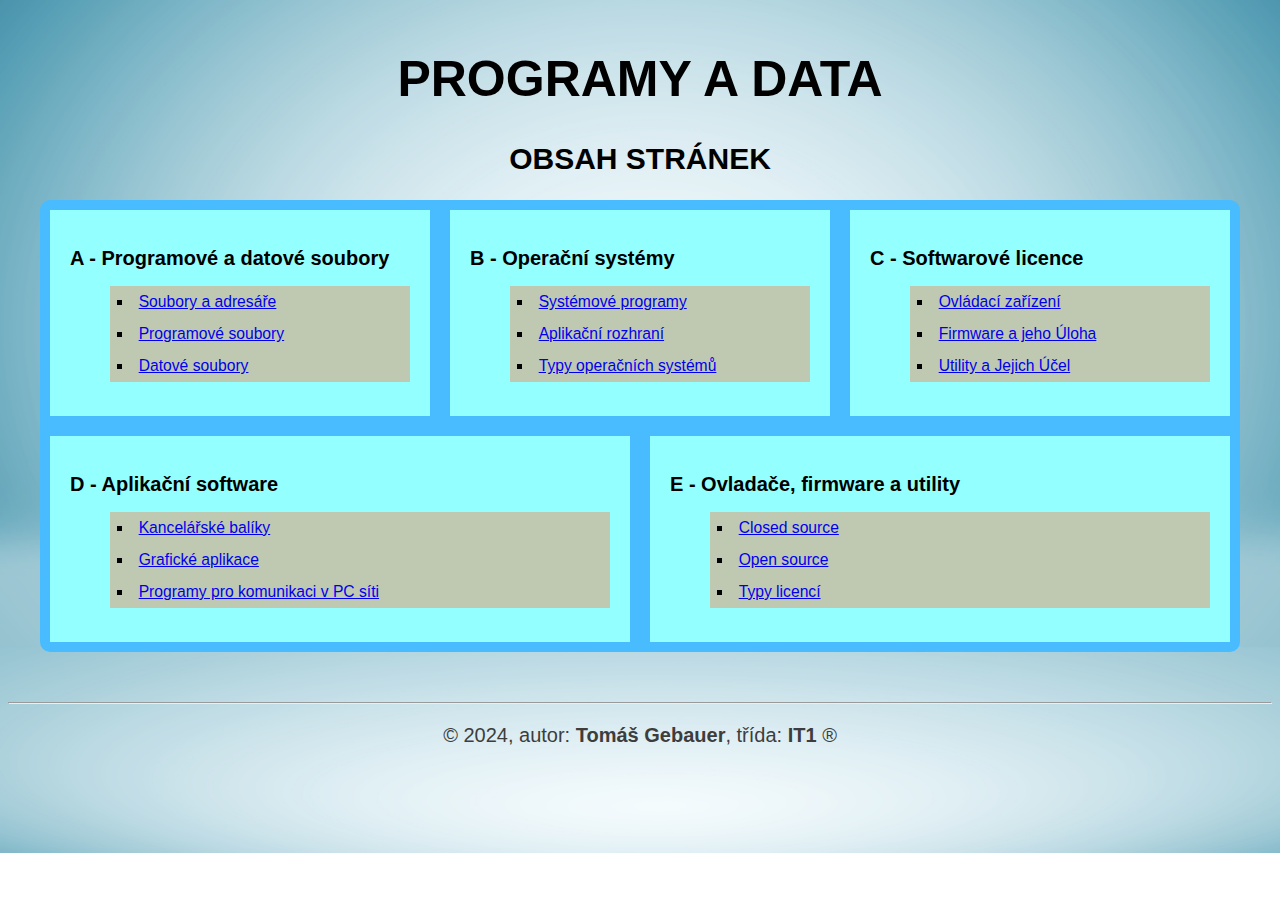
<file: index.html>
<!DOCTYPE html>
<html lang="cs">
  <head>
    <meta charset="UTF-8">
    <meta http-equiv="X-UA-Compatible" content="IE=edge">
    <meta name="viewport" content="width=device-width, initial-scale=1.0">
    <title>Programy a data: Úvodní stránka</title>
    <link rel="stylesheet" href="css/main.css">
  </head>
  <body>
    <header>
      <h1>Programy a data</h1>
    </header>
    <main class="container">
      <h2>Obsah stránek</h2>
      <div class="flex-container">
        <div class="container-1">
          <h3><a href="a/index.html">A - Programové a datové soubory</a></h3>
          <ul>
            <li><a href="a/index.html#soubory-adresare">Soubory a adresáře</a></li>
            <li><a href="a/index.html#programove-soubory">Programové soubory</a></li>
            <li><a href="a/index.html#datove-soubory">Datové soubory</a></li>
          </ul>
        </div>
        <div>
          <h3><a href="b/index.html">B - Operační systémy</a></h3>
          <ul>
            <li><a href="b/index.html#systemove-programy">Systémové programy</a></li>
            <li><a href="b/index.html#aplikacni-rozhrani">Aplikační rozhraní</a></li>
            <li><a href="b/index.html#typy-OS">Typy operačních systémů</a></li>          
          </ul>
        </div>
      <div>
          <h3><a href="c/index.html">C - Softwarové licence</a></h3>
            <ul>
              <li><a href="c/index.html#ovladaci-zarizeni">Ovládací zařízení</a></li>
              <li><a href="c/index.html#firmware">Firmware a jeho Úloha</a></li>
              <li><a href="c/index.html#utiility">Utility a Jejich Účel</a></li>        
            </ul>
        </div>
        <div>
          <h3><a href="d/index.html">D - Aplikační software</a></h3>
          <ul>
            <li><a href="d/index.html#kancelar-baliky">Kancelářské balíky</a></li>
            <li><a href="d/index.html#grafika">Grafické aplikace</a></li>
            <li><a href="d/index.html#programy-komunikace">Programy pro komunikaci v PC síti</a></li>          
          </ul>
        </div>
        <div>
          <h3><a href="c/index.html">E - Ovladače, firmware a utility</a></h3>
          <ul>
            <li><a href="c/index.html#closed-src">Closed source</a></li>
            <li><a href="c/index.html#opened-src">Open source</a></li>
            <li><a href="c/index.html#typy-licenci">Typy licencí</a></li>          
          </ul>
        </div>
      </div>
    </main>
    <footer>
      <hr>
        <p class="signature">&copy; 2024, autor: <b>Tomáš Gebauer</b>, třída: <b>IT1</b> &reg;</p>
    </footer>
  </body>
</html>
</file>
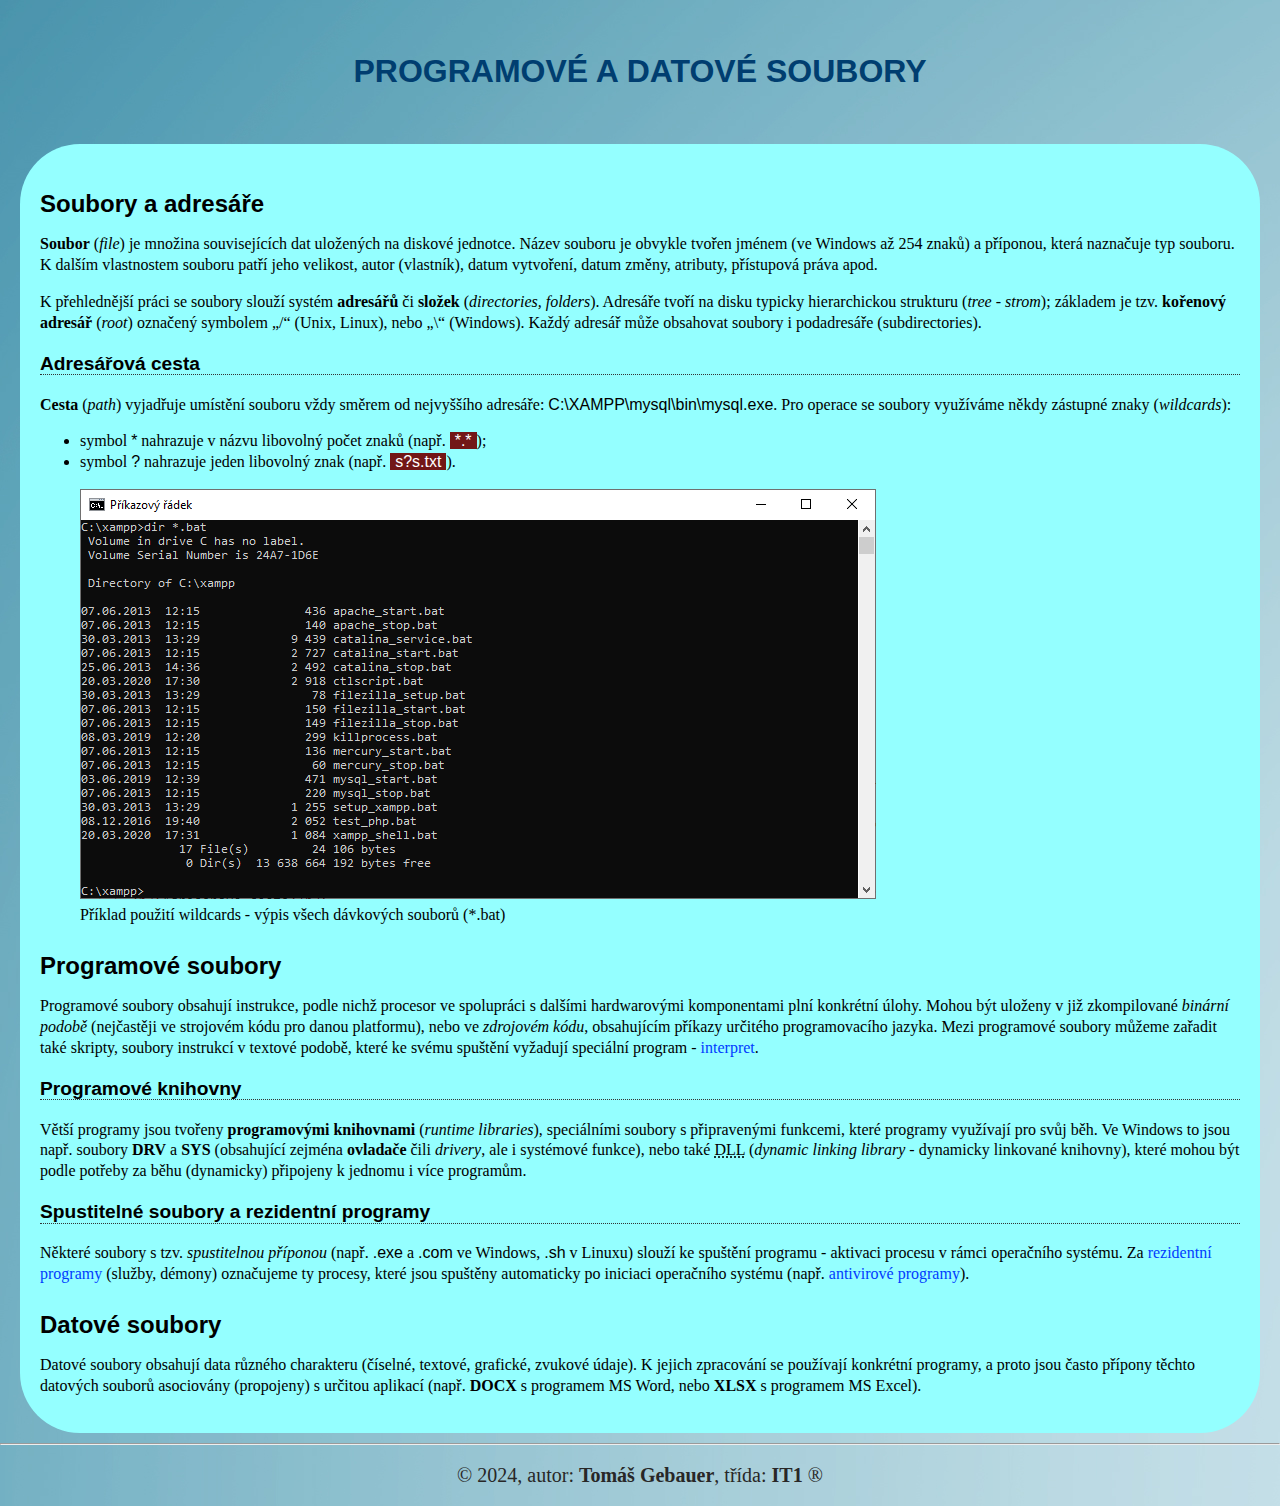
<file: a/index.html>
<!DOCTYPE html>
<html lang="cs">

<head>
  <meta charset="UTF-8">
  <meta http-equiv="X-UA-Compatible" content="IE=edge">
  <meta name="viewport" content="width=device-width, initial-scale=1.0">
  <title>Programové a datové soubory</title>
  <link rel="stylesheet" href="../css/style.css">
</head>

<body>
  <header>
    <h1>Programové a datové soubory</h1>    
  </header>   
  <main>
    <h2 id="soubory-adresare">Soubory a adresáře</h2>
    <p>
      <strong>Soubor</strong> (<em>file</em>) je množina souvisejících dat uložených na
      diskové jednotce. Název souboru je obvykle tvořen jménem (ve Windows až
      254 znaků) a příponou, která naznačuje typ souboru. K dalším vlastnostem
      souboru patří jeho velikost, autor (vlastník), datum vytvoření, datum
      změny, atributy, přístupová práva apod.
    </p>
    <p>
      K přehlednější práci se soubory slouží systém <strong>adresářů</strong> či <strong>složek</strong>
      (<em>directories, folders</em>). Adresáře tvoří na disku typicky hierarchickou
      strukturu (<em>tree - strom</em>); základem je tzv. <strong>kořenový adresář</strong> (<em>root</em>)
      označený symbolem „/“ (Unix, Linux), nebo „\“ (Windows). Každý adresář
      může obsahovat soubory i podadresáře (subdirectories).
    </p>
    <h3>Adresářová cesta</h3>
    <p>
      <strong>Cesta</strong> (<em>path</em>) vyjadřuje umístění souboru vždy směrem od nejvyššího
      adresáře: <code>C:\XAMPP\mysql\bin\mysql.exe</code>. Pro operace se soubory využíváme
      někdy zástupné znaky (<em>wildcards</em>):
    </p>
    <ul>
      <li>symbol <code>*</code> nahrazuje v názvu libovolný počet znaků (např. <mark>*.*</mark>);</li>
      <li>symbol <code>?</code> nahrazuje jeden libovolný znak (např. <mark>s?s.txt</mark>).</li>
    </ul>
    <figure>
      <img src="../img/wildcards.png" alt="Ukázka výpisu dávkových souborů">
      <figcaption>Příklad použití wildcards - výpis všech dávkových souborů (*.bat)</figcaption>
    </figure>
    <h2 id="programove-soubory">Programové soubory</h2>
    <p>Programové soubory obsahují instrukce, podle nichž procesor ve spolupráci s dalšími hardwarovými komponentami
      plní konkrétní úlohy. Mohou být uloženy v již zkompilované <i>binární podobě</i> (nejčastěji ve strojovém kódu pro
      danou
      platformu), nebo ve <i>zdrojovém kódu</i>, obsahujícím příkazy určitého programovacího jazyka. Mezi programové
      soubory
      můžeme zařadit také skripty, soubory instrukcí v textové podobě, které ke svému spuštění vyžadují speciální
      program - <a href="https://cs.wikipedia.org/wiki/Interpret_(software)">interpret</a>.</p>
    <h3>Programové knihovny</h3>
    <p>Větší programy jsou tvořeny <strong>programovými knihovnami</strong> (<em>runtime libraries</em>), speciálními
      soubory s připravenými
      funkcemi, které programy využívají pro svůj běh. Ve Windows to jsou např. soubory <b>DRV</b> a <b>SYS</b>
      (obsahující zejména
      <strong>ovladače</strong> čili <em>drivery</em>, ale i systémové funkce), nebo také <abbr
        title="Dynamic Linking Library">DLL</abbr> (<em>dynamic linking library</em> - dynamicky linkované
      knihovny), které mohou být podle potřeby za běhu (dynamicky) připojeny k jednomu i více programům.</p>
    <h3>Spustitelné soubory a rezidentní programy</h3>
    <p>Některé soubory s tzv. <i>spustitelnou příponou</i> (např. <code>.exe</code> a <code>.com</code> ve Windows,
      <code>.sh</code> v Linuxu) slouží ke spuštění
      programu - aktivaci procesu v rámci operačního systému. Za <a
        href="https://cs.wikipedia.org/wiki/Terminate_and_Stay_Resident">rezidentní programy</a> (služby, démony)
      označujeme ty
      procesy, které jsou spuštěny automaticky po iniciaci operačního systému (např. <a
        href="https://cs.wikipedia.org/wiki/Antivirov%C3%BD_program">antivirové programy</a>).</p>
    <h2 id="datove-soubory">Datové soubory</h2>
    <p>Datové soubory obsahují data různého charakteru (číselné, textové, grafické, zvukové údaje). K jejich zpracování
      se používají konkrétní programy, a proto jsou často přípony těchto datových souborů asociovány (propojeny) s
      určitou aplikací (např. <b>DOCX</b> s programem MS Word, nebo <b>XLSX</b> s programem MS Excel).</p>
  </main>
  <footer>
    <hr>
    <p>&copy; 2024, autor: <b>Tomáš Gebauer</b>, třída: <b>IT1</b> &reg;</p>
  </footer>
</body>

</html>
</file>
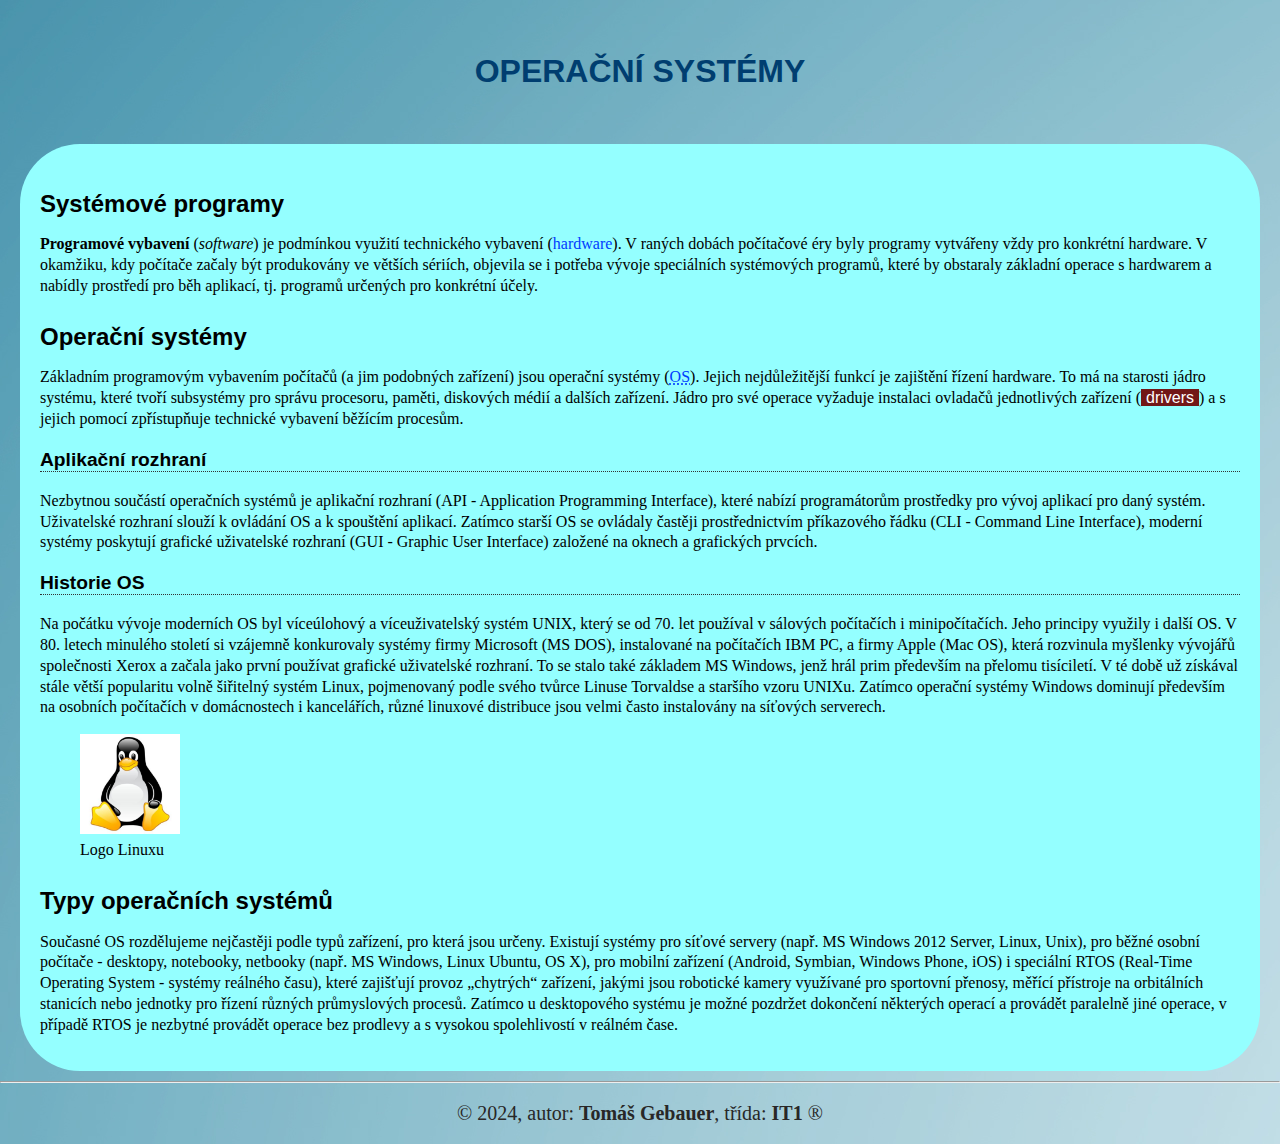
<file: b/index.html>
<!DOCTYPE html>
<html lang="cs">

<head>
  <meta charset="UTF-8">
  <meta http-equiv="X-UA-Compatible" content="IE=edge">
  <meta name="viewport" content="width=device-width, initial-scale=1.0">
  <title>Operační systémy</title>
  <link rel="stylesheet" href="../css/style.css">
</head>

<body>
  <header>
    <h1>Operační systémy</h1>
  </header>
  <main>
    <h2 id="systemove-programy">Systémové programy</h2>
    <p>
      <strong>Programové vybavení</strong> (<em>software</em>) je podmínkou
      využití technického vybavení
      (<a href="https://en.wikipedia.org/wiki/Computer_hardware">hardware</a>).
      V raných dobách počítačové éry
      byly programy vytvářeny vždy pro konkrétní hardware. V okamžiku, kdy
      počítače začaly být produkovány ve větších sériích, objevila se i
      potřeba vývoje speciálních systémových programů, které by obstaraly
      základní operace s hardwarem a nabídly prostředí pro běh aplikací, tj.
      programů určených pro konkrétní účely.
    </p>
    <h2>Operační systémy</h2>
    <p>
      Základním programovým vybavením počítačů (a jim podobných zařízení) jsou
      operační systémy
      (<a href="https://en.wikipedia.org/wiki/Operating_system"><abbr title="Operation System">OS</abbr></a>). Jejich
      nejdůležitější funkcí
      je zajištění řízení hardware. To má na starosti jádro systému, které
      tvoří subsystémy pro správu procesoru, paměti, diskových médií a dalších
      zařízení. Jádro pro své operace vyžaduje instalaci ovladačů jednotlivých
      zařízení (<mark>drivers</mark>) a s jejich pomocí zpřístupňuje technické vybavení
      běžícím procesům.
    </p>
    <h3 id="aplikacni-rozhrani">Aplikační rozhraní</h3>
    <p>
      Nezbytnou součástí operačních systémů je aplikační rozhraní (API -
      Application Programming Interface), které nabízí programátorům
      prostředky pro vývoj aplikací pro daný systém. Uživatelské rozhraní
      slouží k ovládání OS a k spouštění aplikací. Zatímco starší OS se
      ovládaly častěji prostřednictvím příkazového řádku (CLI - Command Line
      Interface), moderní systémy poskytují grafické uživatelské rozhraní (GUI
      - Graphic User Interface) založené na oknech a grafických prvcích.
    </p>
    <h3>Historie OS</h3>
    <p>
      Na počátku vývoje moderních OS byl víceúlohový a víceuživatelský systém
      UNIX, který se od 70. let používal v sálových počítačích i
      minipočítačích. Jeho principy využily i další OS. V 80. letech minulého
      století si vzájemně konkurovaly systémy firmy Microsoft (MS DOS),
      instalované na počítačích IBM PC, a firmy Apple (Mac OS), která
      rozvinula myšlenky vývojářů společnosti Xerox a začala jako první
      používat grafické uživatelské rozhraní. To se stalo také základem MS
      Windows, jenž hrál prim především na přelomu tisíciletí. V té době už
      získával stále větší popularitu volně šiřitelný systém Linux,
      pojmenovaný podle svého tvůrce Linuse Torvaldse a staršího vzoru UNIXu.
      Zatímco operační systémy Windows dominují především na osobních
      počítačích v domácnostech i kancelářích, různé linuxové distribuce jsou
      velmi často instalovány na síťových serverech.
    </p>
    <figure>
      <img src="linux.jpg" alt="Logo Linuxu" width="100" class="linux">
      <figcaption>Logo Linuxu</figcaption>
    </figure>
    <h2 id="typy-OS">Typy operačních systémů</h2>
    <p>
      Současné OS rozdělujeme nejčastěji podle typů zařízení, pro která jsou
      určeny. Existují systémy pro síťové servery (např. MS Windows 2012
      Server, Linux, Unix), pro běžné osobní počítače - desktopy, notebooky,
      netbooky (např. MS Windows, Linux Ubuntu, OS X), pro mobilní zařízení
      (Android, Symbian, Windows Phone, iOS) i speciální RTOS (Real-Time
      Operating System - systémy reálného času), které zajišťují provoz
      „chytrých“ zařízení, jakými jsou robotické kamery využívané pro
      sportovní přenosy, měřící přístroje na orbitálních stanicích nebo
      jednotky pro řízení různých průmyslových procesů. Zatímco u desktopového
      systému je možné pozdržet dokončení některých operací a provádět
      paralelně jiné operace, v případě RTOS je nezbytné provádět operace bez
      prodlevy a s vysokou spolehlivostí v reálném čase.
    </p>
  </main>
  <footer>
    <hr>
    <p>&copy; 2024, autor: <b>Tomáš Gebauer</b>, třída: <b>IT1</b> &reg;</p>
  </footer>
</body>

</html>
</file>
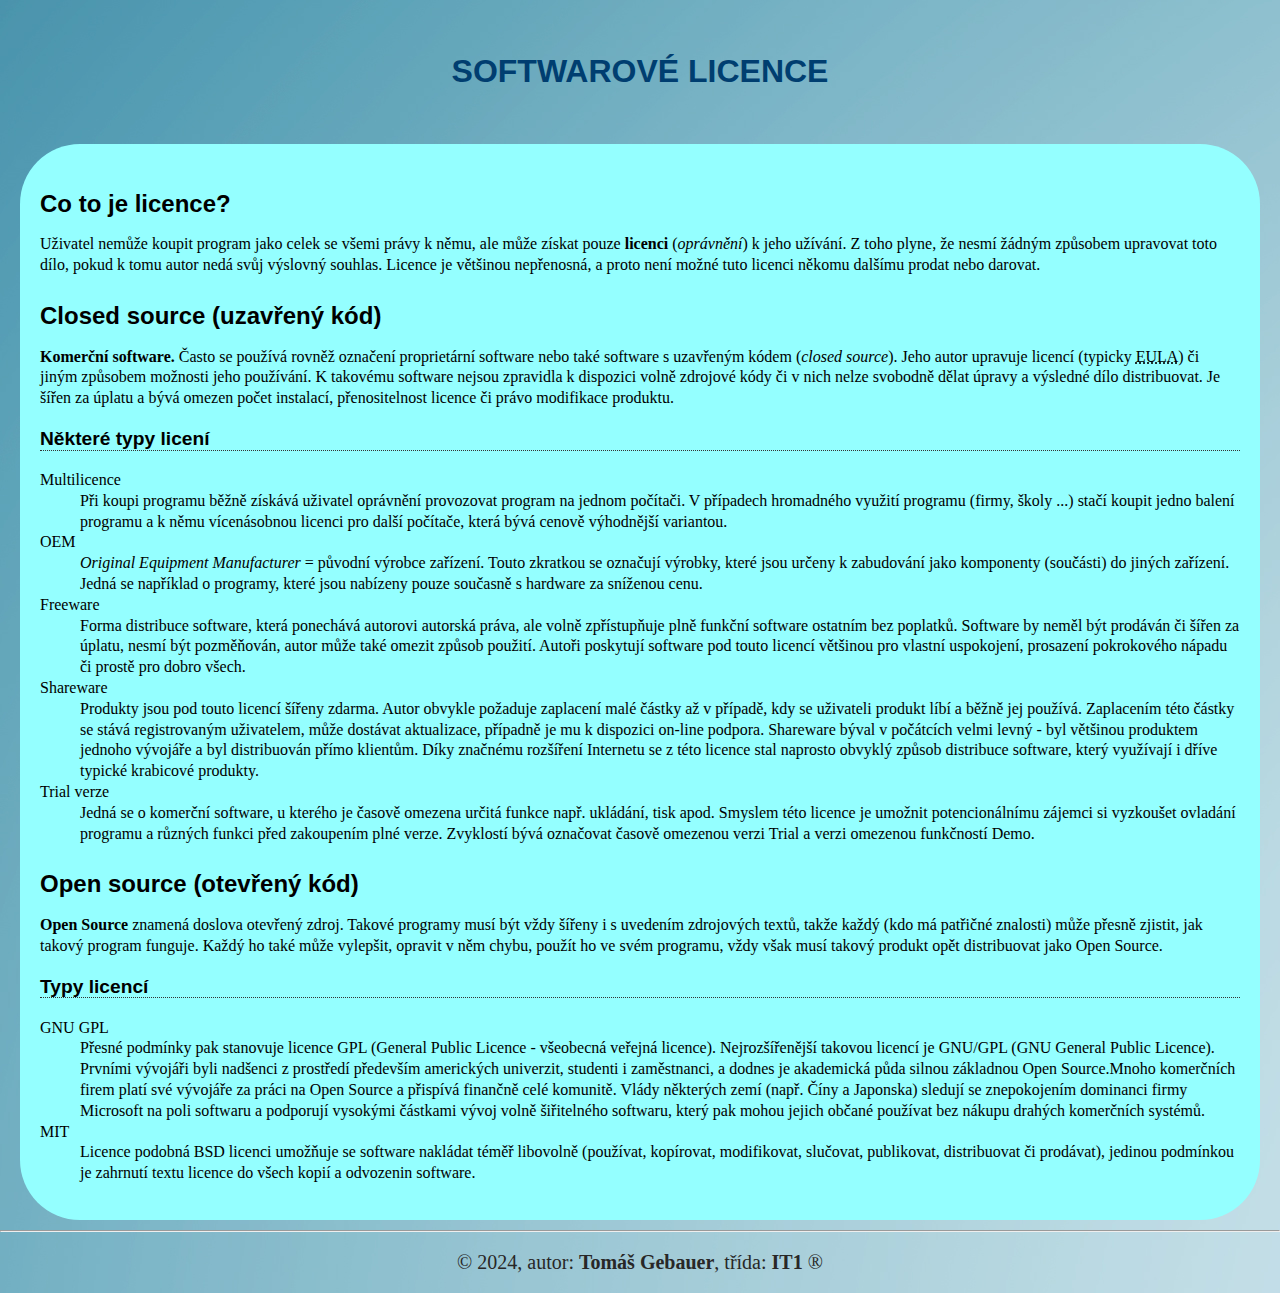
<file: c/index.html>
<!DOCTYPE html>
<html lang="cs">
  <head>
    <meta charset="UTF-8">
    <meta http-equiv="X-UA-Compatible" content="IE=edge">
    <meta name="viewport" content="width=device-width, initial-scale=1.0">
    <title>Softwarové licence</title>
    <link rel="stylesheet" href="../css/style.css">
  </head>
  <body>
    <header>
      <h1>Softwarové licence</h1>
    </header>
    <main>
      <h2>Co to je licence?</h2>
      <p>
        Uživatel nemůže koupit program jako celek se všemi právy k němu, ale
        může získat pouze <strong>licenci</strong> (<em>oprávnění</em>) k jeho
        užívání. Z toho plyne, že nesmí žádným způsobem upravovat toto dílo,
        pokud k tomu autor nedá svůj výslovný souhlas. Licence je většinou
        nepřenosná, a proto není možné tuto licenci někomu dalšímu prodat nebo
        darovat.
      </p>
      <h2 id="closed-src">Closed source (uzavřený kód)</h2>
      <p>
        <b>Komerční software.</b> Často se používá rovněž označení proprietární
        software nebo také software s uzavřeným kódem (<i>closed source</i>).
        Jeho autor upravuje licencí (typicky
        <abbr title="End-User-License-Agreement">EULA</abbr>) či jiným způsobem
        možnosti jeho používání. K takovému software nejsou zpravidla k
        dispozici volně zdrojové kódy či v nich nelze svobodně dělat úpravy a
        výsledné dílo distribuovat. Je šířen za úplatu a bývá omezen počet
        instalací, přenositelnost licence či právo modifikace produktu.
      </p>
      <h3>Některé typy licení</h3>
      <dl>
        <dt>Multilicence</dt>
        <dd>
          Při koupi programu běžně získává uživatel oprávnění provozovat program
          na jednom počítači. V případech hromadného využití programu (firmy,
          školy ...) stačí koupit jedno balení programu a k němu vícenásobnou
          licenci pro další počítače, která bývá cenově výhodnější variantou.
        </dd>
        <dt>OEM</dt>
        <dd>
          <em>Original Equipment Manufacturer</em> = původní výrobce zařízení.
          Touto zkratkou se označují výrobky, které jsou určeny k zabudování
          jako komponenty (součásti) do jiných zařízení. Jedná se například o
          programy, které jsou nabízeny pouze současně s hardware za sníženou
          cenu.
        </dd>
        <dt>Freeware</dt>
        <dd>
          Forma distribuce software, která ponechává autorovi autorská práva,
          ale volně zpřístupňuje plně funkční software ostatním bez poplatků.
          Software by neměl být prodáván či šířen za úplatu, nesmí být
          pozměňován, autor může také omezit způsob použití. Autoři poskytují
          software pod touto licencí většinou pro vlastní uspokojení, prosazení
          pokrokového nápadu či prostě pro dobro všech.
        </dd>
        <dt>Shareware</dt>
        <dd>
          Produkty jsou pod touto licencí šířeny zdarma. Autor obvykle požaduje
          zaplacení malé částky až v případě, kdy se uživateli produkt líbí a
          běžně jej používá. Zaplacením této částky se stává registrovaným
          uživatelem, může dostávat aktualizace, případně je mu k dispozici
          on-line podpora. Shareware býval v počátcích velmi levný - byl
          většinou produktem jednoho vývojáře a byl distribuován přímo klientům.
          Díky značnému rozšíření Internetu se z této licence stal naprosto
          obvyklý způsob distribuce software, který využívají i dříve typické
          krabicové produkty.
        </dd>
        <dt>Trial verze</dt>
        <dd>
          Jedná se o komerční software, u kterého je časově omezena určitá
          funkce např. ukládání, tisk apod. Smyslem této licence je umožnit
          potencionálnímu zájemci si vyzkoušet ovladání programu a různých
          funkci před zakoupením plné verze. Zvyklostí bývá označovat časově
          omezenou verzi Trial a verzi omezenou funkčností Demo.
        </dd>
      </dl>
      <h2 id="opened-src">Open source (otevřený kód)</h2>
      <p>
        <b>Open Source</b> znamená doslova otevřený zdroj. Takové programy musí
        být vždy šířeny i s uvedením zdrojových textů, takže každý (kdo má
        patřičné znalosti) může přesně zjistit, jak takový program funguje.
        Každý ho také může vylepšit, opravit v něm chybu, použít ho ve svém
        programu, vždy však musí takový produkt opět distribuovat jako Open
        Source.
      </p>
      <h3 id="typy-licenci">Typy licencí</h3>
      <dl>
        <dt>GNU GPL</dt>
        <dd>
          Přesné podmínky pak stanovuje licence GPL (General Public Licence -
          všeobecná veřejná licence). Nejrozšířenější takovou licencí je GNU/GPL
          (GNU General Public Licence). Prvními vývojáři byli nadšenci z
          prostředí především amerických univerzit, studenti i zaměstnanci, a
          dodnes je akademická půda silnou základnou Open Source.Mnoho
          komerčních firem platí své vývojáře za práci na Open Source a přispívá
          finančně celé komunitě. Vlády některých zemí (např. Číny a Japonska)
          sledují se znepokojením dominanci firmy Microsoft na poli softwaru a
          podporují vysokými částkami vývoj volně šiřitelného softwaru, který
          pak mohou jejich občané používat bez nákupu drahých komerčních
          systémů.
        </dd>
        <dt>MIT</dt>
        <dd>
          Licence podobná BSD licenci umožňuje se software nakládat téměř
          libovolně (používat, kopírovat, modifikovat, slučovat, publikovat,
          distribuovat či prodávat), jedinou podmínkou je zahrnutí textu licence
          do všech kopií a odvozenin software.
        </dd>
      </dl>
    </main>
    <footer>
      <hr>
      <p>&copy; 2024, autor: <b>Tomáš Gebauer</b>, třída: <b>IT1</b> &reg;</p>
    </footer>
  </body>
</html>
</file>
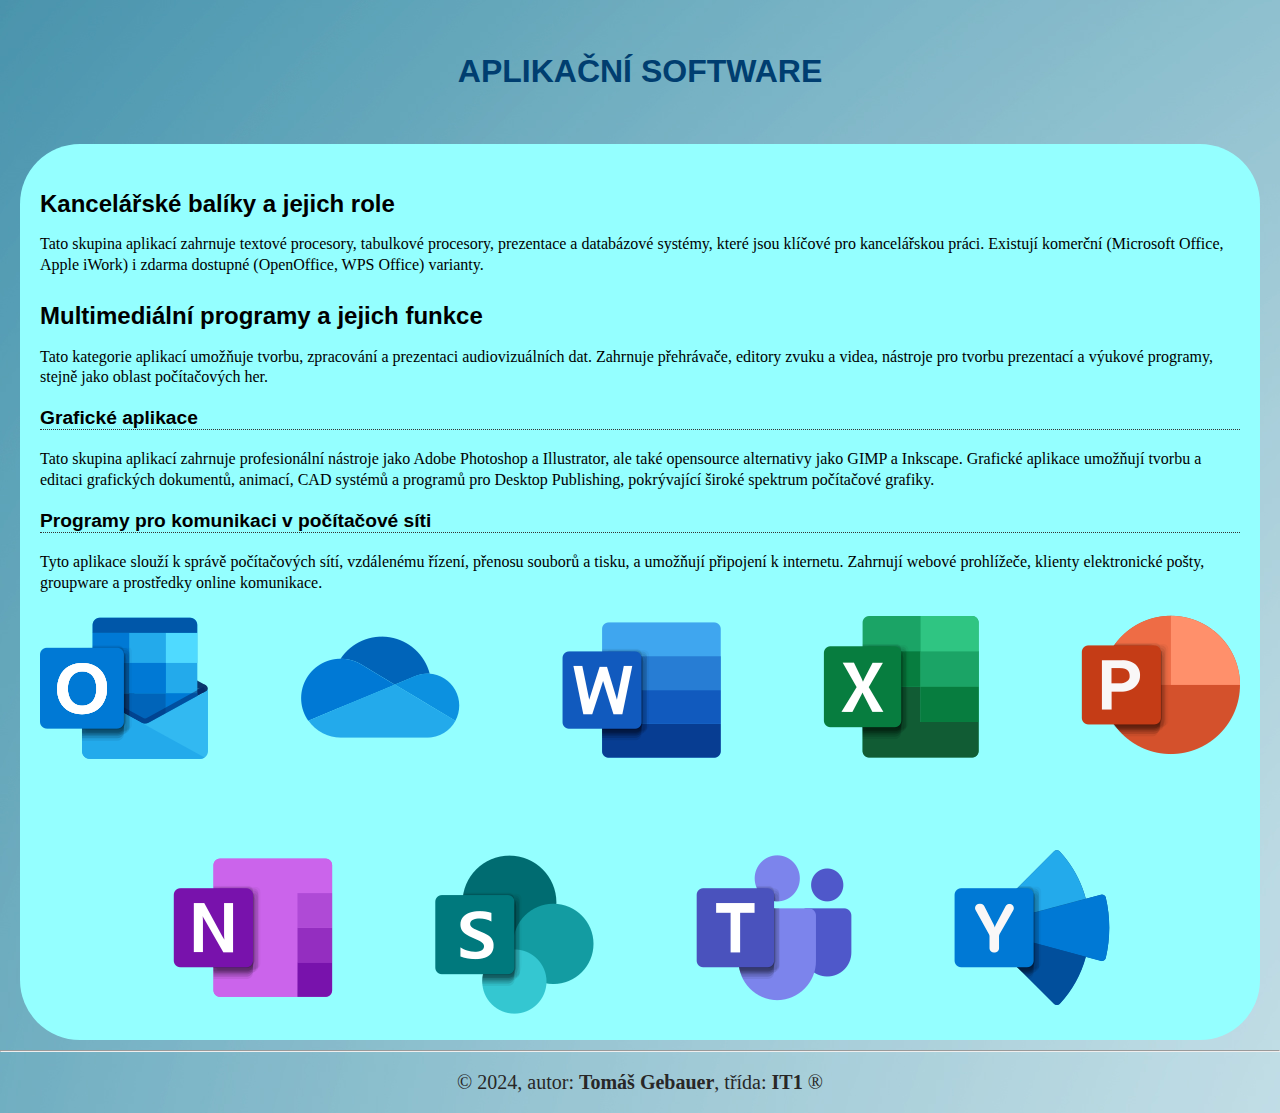
<file: d/index.html>
<!DOCTYPE html>
<html lang="cs">

<head>
  <meta charset="UTF-8">
  <meta http-equiv="X-UA-Compatible" content="IE=edge">
  <meta name="viewport" content="width=device-width, initial-scale=1.0">
  <title>Operační systémy</title>
  <link rel="stylesheet" href="../css/style.css">
</head>

<body>
  <header>
    <h1>Aplikační software</h1>
  </header>
  <main>
    <h2 id="kancelar-baliky">Kancelářské balíky a jejich role</h2>
    <p>
        Tato skupina aplikací zahrnuje textové procesory, tabulkové
        procesory, prezentace a databázové systémy, které jsou klíčové
        pro kancelářskou práci. Existují komerční
        (Microsoft Office, Apple iWork) i zdarma dostupné
        (OpenOffice, WPS Office) varianty.
    </p>

    <h2 id="multimedia">Multimediální programy a jejich funkce</h2>
    <p>
        Tato kategorie aplikací umožňuje tvorbu, zpracování a prezentaci
        audiovizuálních dat. Zahrnuje přehrávače, editory zvuku a videa,
        nástroje pro tvorbu prezentací a výukové programy, stejně jako
        oblast počítačových her.
    </p>

    <h3 id="grafika">Grafické aplikace</h3>
    <p>
        Tato skupina aplikací zahrnuje profesionální
        nástroje jako Adobe Photoshop a Illustrator,
        ale také opensource alternativy jako GIMP a
        Inkscape. Grafické aplikace umožňují tvorbu
        a editaci grafických dokumentů, animací,
        CAD systémů a programů pro Desktop Publishing,
        pokrývající široké spektrum počítačové grafiky.
    </p>
    <h3 id="programy-komunikace">Programy pro komunikaci v počítačové síti</h3>
    <p>
        Tyto aplikace slouží k správě počítačových sítí, vzdálenému řízení,
        přenosu souborů a tisku, a umožňují připojení k internetu.
        Zahrnují webové prohlížeče, klienty elektronické pošty,
        groupware a prostředky online komunikace.
    </p>
    <img class="kancel" src="./kancelar.png" alt="software-balicky">
  </main>
  <footer>
    <hr>
    <p>&copy; 2024, autor: <b>Tomáš Gebauer</b>, třída: <b>IT1</b> &reg;</p>
  </footer>
</body>

</html>
</file>
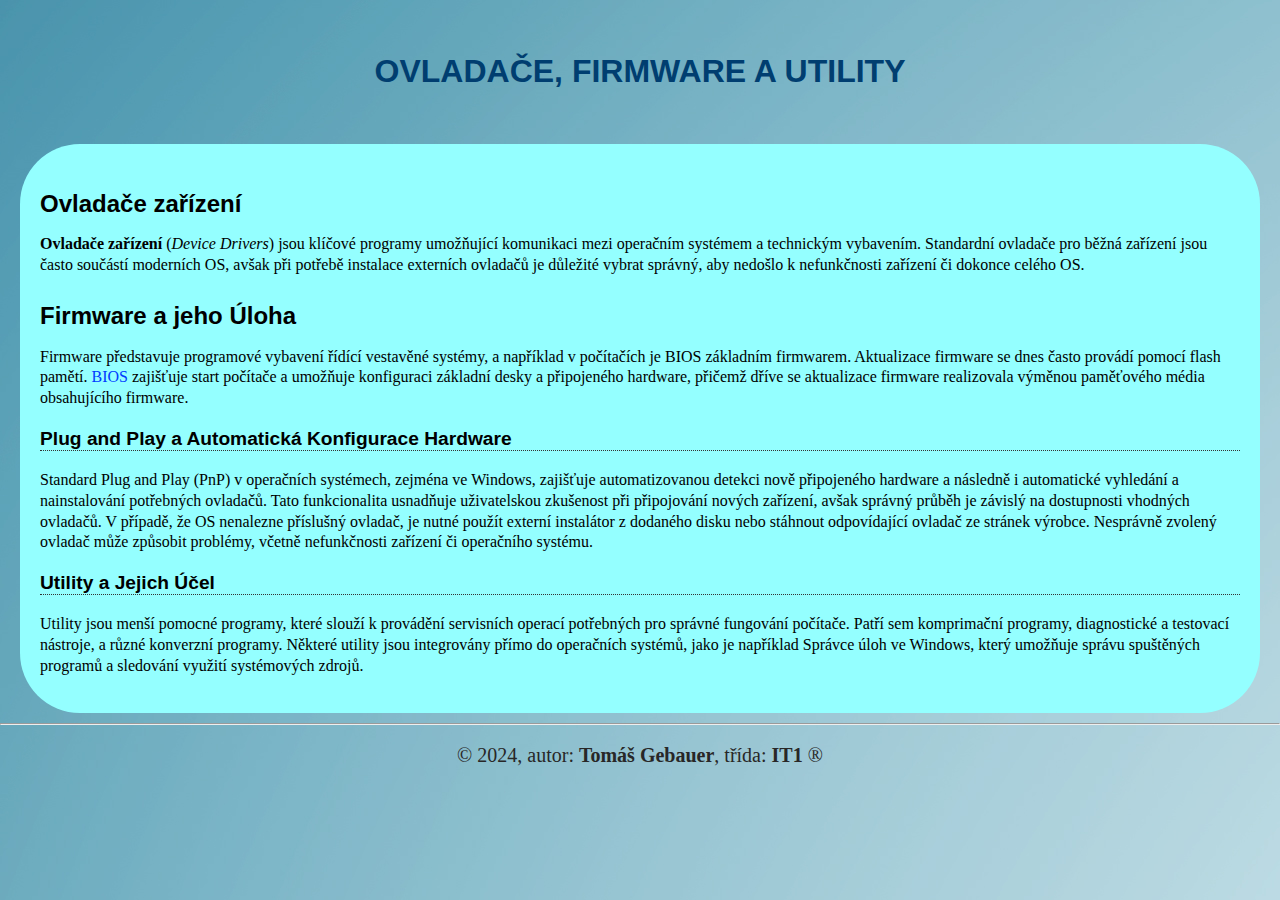
<file: e/index.html>
<!DOCTYPE html>
<html lang="cs">

<head>
  <meta charset="UTF-8">
  <meta http-equiv="X-UA-Compatible" content="IE=edge">
  <meta name="viewport" content="width=device-width, initial-scale=1.0">
  <title>Operační systémy</title>
  <link rel="stylesheet" href="../css/style.css">
</head>

<body>
  <header>
    <h1>Ovladače, firmware a utility</h1>
  </header>
  <main>
    <h2 id="ovladaci-zarizeni">Ovladače zařízení</h2>
    <p>
      <strong>Ovladače zařízení</strong> (<em>Device Drivers</em>) 
      jsou klíčové programy umožňující komunikaci mezi operačním 
      systémem a technickým vybavením. Standardní ovladače pro běžná 
      zařízení jsou často součástí moderních OS, avšak při potřebě 
      instalace externích ovladačů je důležité vybrat správný, 
      aby nedošlo k nefunkčnosti zařízení či dokonce celého OS.
    </p>
    <h2 id="F-a-jehop-ulohy">Firmware a jeho Úloha</h2>
    <p>
        Firmware představuje programové vybavení řídící vestavěné
        systémy, a například v počítačích je BIOS základním firmwarem.
        Aktualizace firmware se dnes často provádí pomocí flash pamětí.
        <a href="https://en.wikipedia.org/wiki/BIOS">BIOS </a>zajišťuje start počítače a umožňuje konfiguraci základní
        desky a připojeného hardware, přičemž dříve se aktualizace
        firmware realizovala výměnou paměťového média obsahujícího firmware.
    </p>
    <h3 id="plug-&-play">Plug and Play a Automatická Konfigurace Hardware</h3>
    <p>
        Standard Plug and Play (PnP) v operačních systémech, zejména ve
        Windows, zajišťuje automatizovanou detekci nově připojeného hardware
        a následně i automatické vyhledání a nainstalování potřebných
        ovladačů. Tato funkcionalita usnadňuje uživatelskou zkušenost
        při připojování nových zařízení, avšak správný průběh je
        závislý na dostupnosti vhodných ovladačů. V případě, že
        OS nenalezne příslušný ovladač, je nutné použít externí
        instalátor z dodaného disku nebo stáhnout odpovídající
        ovladač ze stránek výrobce. Nesprávně zvolený ovladač
        může způsobit problémy, včetně nefunkčnosti zařízení
        či operačního systému.
    </p>
    <h3 id="U-a-jejich-ucely">Utility a Jejich Účel</h3>
    <p>
        Utility jsou menší pomocné programy, které slouží k
        provádění servisních operací potřebných pro správné
        fungování počítače. Patří sem komprimační programy,
        diagnostické a testovací nástroje, a různé konverzní programy.
        Některé utility jsou integrovány přímo do operačních systémů,
        jako je například Správce úloh ve Windows, který umožňuje
        správu spuštěných programů a sledování využití systémových zdrojů.
    </p>
  </main>
  <footer>
    <hr>
    <p>&copy; 2024, autor: <b>Tomáš Gebauer</b>, třída: <b>IT1</b> &reg;</p>
  </footer>
</body>

</html>
</file>
<file: css/main.css>
body {
    font-family: Arial, Helvetica, sans-serif; 
    background-image: url("../img/pozadi.jpg"); 
    background-repeat: no-repeat; 
    background-size: cover; 
}

h1 {
    text-align: center;
    color: rgb(0, 0, 0); 
    font-size: 50px;
    margin-top: 50px;
    text-transform: uppercase;
}

h2 {
    text-align: center; 
    color: #000;
    font-size: 30px; 
    margin-top: 30px; 
    text-transform: uppercase; 
}

h3 a {
    color: #000000; 
    font-size: 20px; 
    text-decoration: none;
}

h3 a:hover {
    color: #db6ecd; 
    text-decoration: underline; 
}

main {
    width: 1200px; 
    margin: 0 auto; 
}

.flex-container {
    display: flex; 
    background-color: #49bcff; 
    flex-wrap: wrap; 
    border-radius: 10px;
}
  
.flex-container > div {
    background-color: #94ffff; 
    margin: 10px; 
    padding: 20px; 
    font-size: 14px; 
    flex: 25%; 
}

div{
    border-radius: 0px;
}

li{
    list-style-type: square ;
    background-color:#bfc9b1 ;
    padding: 7px;
    list-style-position: inside ;
    font-size: 112%;
}

footer {
    text-align: center; 
    color: white; 
    font-size: 20px; 
    margin-top: 50px;
}

.signature{
    color: rgb(61, 61, 61);
 }

@media screen and (max-width: 1200px) {
    main {
        width: 90%; 
    }   
     
    .flex-container {
        flex-direction: column; 
    }
}
</file>
<file: css/style.css>
body {
    background-image: url("../img/pozadi.jpg");
    margin: 0; 
    line-height: 130%; 
 }
 
 main {
     width: 1200px; 
     margin: 0 auto; 
     background-color: #94ffff; 
     padding: 20px; 
     border-radius: 60px;
 }
 
 header {
     background-color: transparent;
     padding: 40px 0; 
 }
 
 footer {
     text-align: center;
     color: rgb(40, 39, 39); 
     font-size: 20px; 
 }
 
 h1, h2, h3 {
     font-family: Arial, Helvetica, sans-serif; 
 }
 
 h1 {
     font-size: 2em; 
     color: rgb(0, 62, 112); 
     text-align: center; 
     text-transform: uppercase; 
    }

 h2 {
     color:#000;
     margin-top: 30px; 
 }
 
 h3 {
     border-bottom: 1px dotted #333; 
     font-size: 1.2em; 
     margin-top: 20px; 
 }

 figcaption{
    text-align: left;
 }

 a {
     color: #003cff; 
     text-decoration: none; 
 }
 

 a:hover {
     background-color: bisque; 
     text-decoration: underline; 
 }
 
 
 code, mark {
     font-family:Arial, Helvetica, sans-serif;
 }

 .back{
    height: 24px;
    width: 24px;
    padding-left: 30px;
    margin-top: -22px;
    cursor: pointer;
 }

 .back a:hover{
    background: none;
 }

 .firmware-img{
    width: 700px;
    height: 360px;
    display: block;
    margin-left: auto;
    margin-right: auto;
 }

 mark {
     padding: 0 5px; 
     background-color: #721717; 
     color: white; 
 }


 @media screen and (max-width: 1200px) {
     main {
         width: 90%;
         margin: 0 auto; 
     }    
 }
 
#software{
    width: 1200px;
    height: 740px;
}
</file>
